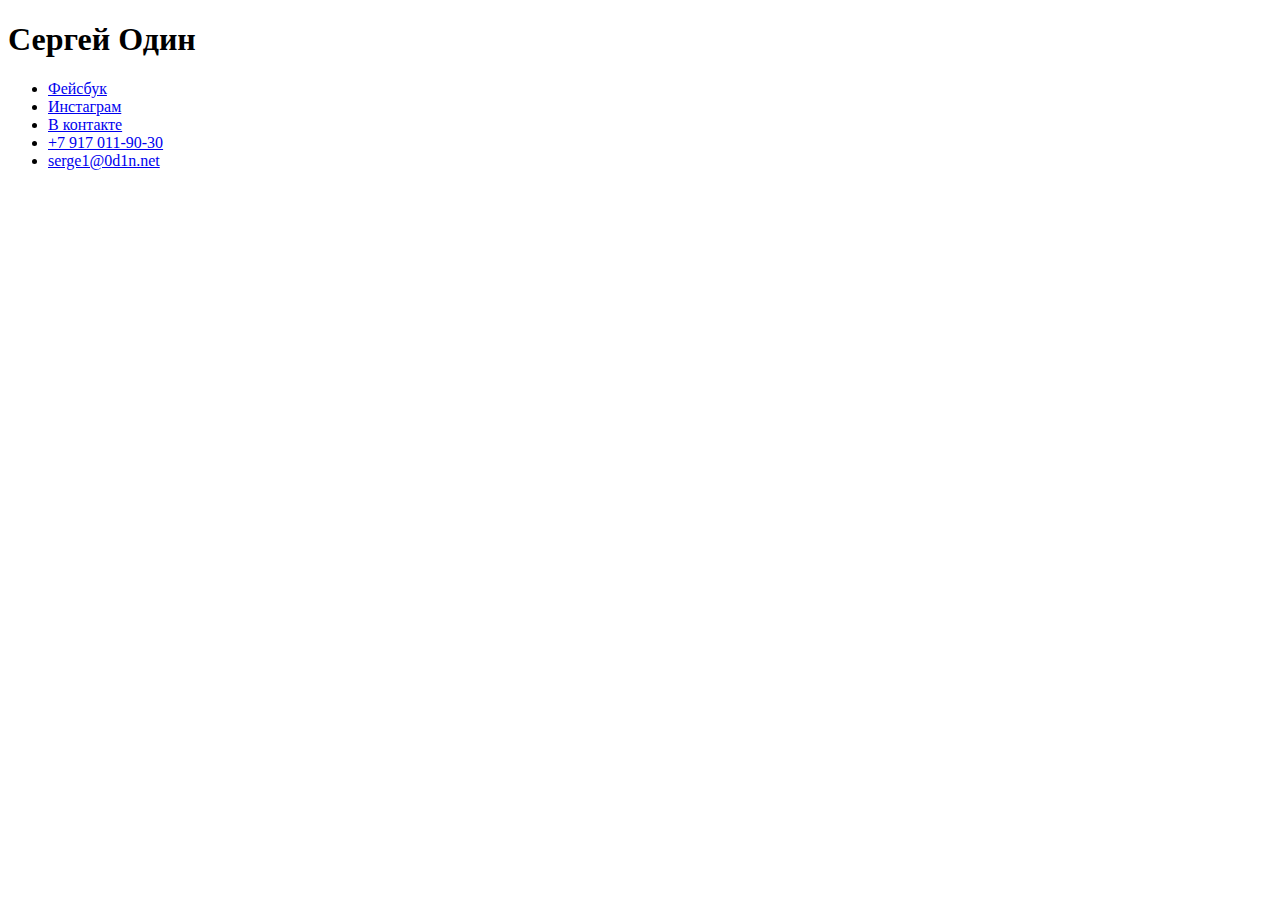
<file: docs/index.html>
<!doctype html>
<html lang="ru">
  <head>
    <meta charset="utf-8">
    <title>Сергей Один</title>
  </head>
  <body>
    <h1>Сергей Один</h1>
    <ul>
      <li><a href='https://facebook.com/serge10d1n'>Фейсбук</a></li>
      <li><a href='https://instagram.com/serge10d1n'>Инстаграм</a></li>
      <li><a href='https://vk.com/serge10d1n'>В контакте</a></li>
      <li><a href='tel://+79170119030'>+7 917 011-90-30</a></li>
      <li><a href='mailto:serge1@0d1n.net'>serge1@0d1n.net</a></li>
    </ul>
  </body>
</html>
</file>
